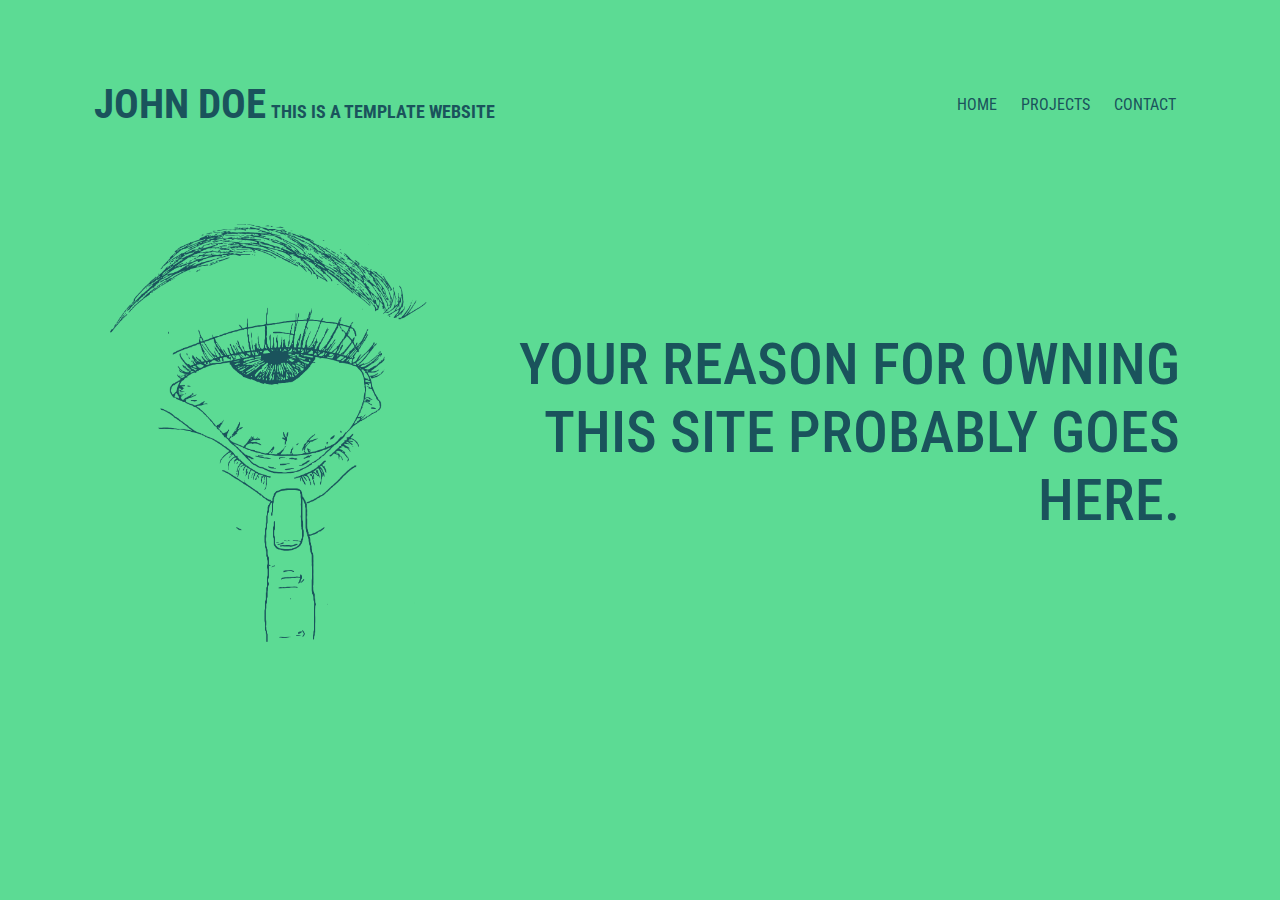
<file: index.html>
<!doctype html>
<html lang="en">
<head>
	<meta charset="utf-8">
	<meta name="viewport" content="width=device-width, initial-scale=1, shrink-to-fit=no">
	<link href="https://fonts.googleapis.com/css?family=Roboto+Condensed:300&display=swap" rel="stylesheet">
	<link rel="stylesheet" type="text/css" href="style.css">
	<title>? ? ?</title>
</head>
<body>
	<header>
		<h2>john doe<span id="subtext">this is a template website</span></h2>
		<nav>
			<ul>
				<li><a href="index.html">Home</a></li>
				<li><a href="projects/index.html">Projects</a></li>
				<li><a href="contact/index.html">Contact</a></li>
			</ul>
		</nav>

	</header>
	<main>
		<img src="eye.png" alt="eye">
		<h1>Your reason for owning this site probably goes here.</h1>
	</main>
</body>
</html>
</file>
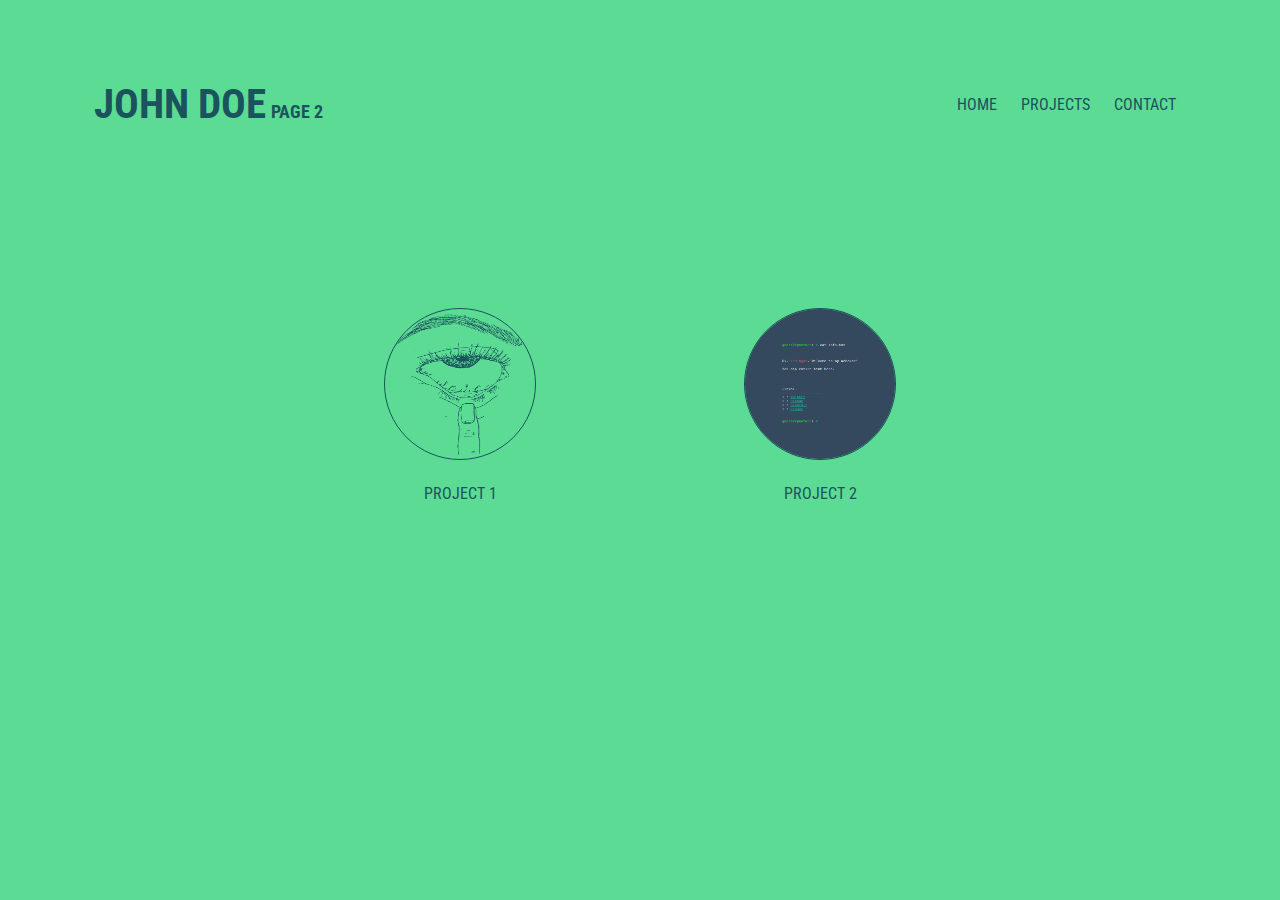
<file: projects/index.html>
<!doctype html>
<html lang="en">

<head>
	<meta charset="utf-8">
	<meta name="viewport" content="width=device-width, initial-scale=1, shrink-to-fit=no">
	<link href="https://fonts.googleapis.com/css?family=Roboto+Condensed:300&display=swap" rel="stylesheet">
	<link rel="stylesheet" type="text/css" href="projects.css">
	<title>? ? ?</title>
</head>

<body>
	<header>
		<h2>john doe<span id="subtext">page 2</span></h2>
		<nav>
			<ul>
				<li><a href="../index.html">Home</a></li>
				<li><a href="index.html">Projects</a></li>
				<li><a href="../contact/index.html">Contact</a></li>
			</ul>
		</nav>
	</header>

	<section>
		<div class="cluster">
			<a href="#"><img src="../eye.png" alt="eye"/></a>
			<p>project 1</p>
			<a href="#" class="newlink">project 1</a>
		</div>

		<div class="cluster">
			<a href="#"><img src="../terminalwebsite.png" alt="terminal"/></a>
			<p>project 2</p>
			<a href="#" class="newlink">project 2</a>
		</div>
	</section>



</body>

</html>
</file>
<file: style.css>
* {
    margin: 0;
    padding: 0;
}

html, body {
    height: 100vh;
    background-color: #5CDB94;
}

a:any-link {
    text-decoration: none;
    color: inherit;
}

body {
    font-family: 'Roboto Condensed', sans-serif;
    color: #1A535C;
    text-transform: uppercase;
}

#content {
    width: 100vw;
    height: 100vw;
    display: flex;
    flex-flow: column nowrap;
}

header {
    display: flex;
    flex-flow: row nowrap;
    padding: 80px 94px;
}

header>h2 {
    font-size: 2.55em;
    white-space: nowrap;
}

#subtext {
    font-size: 18px;
    margin: 0px 5px;
}

nav {
    margin-left: auto;
    align-self: center;
}

nav>ul>li {
    display: inline-block;
    padding: 0 10px;
}

nav>ul>li>a:hover {
    text-decoration: underline;
}

main {
    display: flex;
    flex-direction: row;
    margin: 0 100px;
}

main>img {
    display: block;
    margin: 0 auto;
    height: auto;
    width: 340px;
}

main>h1 {
    font-size: 3.65em;
    font-weight: 500;
    align-self: center;
    padding-left: 3px;
    text-align: right;
}

@media only screen and (max-width: 1176px) {
    header>h2 {
        font-size: 1.8em;
    }

    main {
        margin-top: 43px;
    }

    main>img {
        width: 290px;
    }

    main>h1 {
        font-size: 3em;
    }
}

@media only screen and (max-width: 954px) {
    header {
        padding: 50px 40px;
    }

    header>h2 {
        font-size: 1.7em;
    }

    #subtext {
        font-size: .4em;
    }

    nav>ul>li {
        font-size: .8em;
    }

    main {
        margin: 110px 51px 0px 51px;
    }

    main>img {
        width: 240px;
    }
}

@media only screen and (max-width: 639px) {
    header {
        flex-flow: column wrap;
        text-align: center;
    }

    header>h2 {
        font-size: 2.6em;
    }

    #subtext {
        display: block;
        font-size: .44em;
    }

    nav {
        margin: 10px 0 0 0;
    }

    main>img {
        width: 180px;
    }

    main>h1 {
        font-size: 2.3em;
    }
}

@media only screen and (max-width: 481px) {
    header>h2 {
        font-size: 3.1em;
    }

    #subtext {
        font-size: .27em;
    }

    nav {
        margin-top: 13px;
    }

    main {
        margin-top: 30px;
        flex-direction: column;
    }

    main {
        margin-top: 10px;
        padding-top: 0px;
    }

    main>img {
        width: 220px;
    }

    main>h1 {
        font-size: 1em;
        text-align: center;
        margin-top: 95px;
    }
}

@media only screen and (max-width: 393px) {
    header>h2 {
        font-size: 2.1em;
    }

    #subtext {
        font-size: .32em;
    }

    header>nav {
        margin-top: 20px;
    }

    header>nav>ul>li {
        font-size: .9em;
    }

    main {}

    main>h1 {
        margin-top: 50px;
        font-size: .9em;
    }
}
</file>
<file: projects/projects.css>
* {
    margin: 0;
    padding: 0;
}

html, body {
    height: 100vh;
    background-color: #5CDB94;
}

a:any-link {
    text-decoration: none;
    color: inherit;
}

a:hover {
    text-decoration: underline;
}

body {
    font-family: 'Roboto Condensed', sans-serif;
    color: #1A535C;
    text-transform: uppercase;
}

#content {
    width: 100vw;
    height: 100vw;
    display: flex;
    flex-flow: column nowrap;
}

header {
    display: flex;
    flex-flow: row nowrap;
    padding: 80px 94px;
}

header>h2 {
    font-size: 2.55em;
    white-space: nowrap;
}

#subtext {
    font-size: 18px;
    margin: 0px 5px;
}

nav {
    margin-left: auto;
    align-self: center;
}

nav>ul>li {
    display: inline-block;
    padding: 0 10px;
}

section {
    display: flex;
    flex-flow: row nowrap;
    justify-content: space-between;
    width: 40%;
    margin: 0 auto;
    margin-top: 70px;
}

.cluster {
    display: flex;
    flex-flow: column nowrap;
    text-align: center;
    padding: 30px 0;
}

.cluster:hover {
    border-bottom: 1px solid #1A535C;
}

.cluster>a>img {
    height: 150px;
    width: 150px;
    border-radius: 50%;
    border: 1px solid #1A535C;
    margin-bottom: 20px;
}

.newlink {
    display: none;
}

@media only screen and (max-width: 1176px) {
    header>h2 {
        font-size: 1.8em;
    }

    section {
        margin-top: 30px;
    }
}

@media only screen and (max-width: 954px) {
    header {
        padding: 50px 40px;
    }

    header>h2 {
        font-size: 1.7em;
    }

    #subtext {
        font-size: .4em;
    }

    .cluster>a>img {
        width: 100px;
        height: 100px;
        margin-bottom: 9px;
    }

    .cluster>p {
        font-size: .8em;
    }
}

@media only screen and (max-width: 639px) {
    header {
        flex-flow: column wrap;
        text-align: center;
    }

    header>h2 {
        font-size: 2.6em;
    }

    #subtext {
        display: block;
        font-size: .44em;
    }

    nav {
        margin: 10px 0 0 0;
    }

    section {
        flex-flow: column nowrap;
        margin-top: 100px;
    }

    .cluster {
        padding: 0;
        margin: 10px 0;
    }

    .cluster>a>img {
        display: none;
    }

    .cluster>p {
        display: none;
    }

    .cluster:hover {
        border-bottom: 0;
    }

    .newlink {
        display: block;
    }
}

@media only screen and (max-width: 481px) {
    header>h2 {
        font-size: 3.1em;
    }

    #subtext {
        font-size: .27em;
    }

    nav {
        margin-top: 13px;
    }
}

@media only screen and (max-width: 393px) {
    header>h2 {
        font-size: 2.1em;
    }

    #subtext {
        font-size: .32em;
    }

    header>nav {
        margin-top: 20px;
    }
}
</file>
